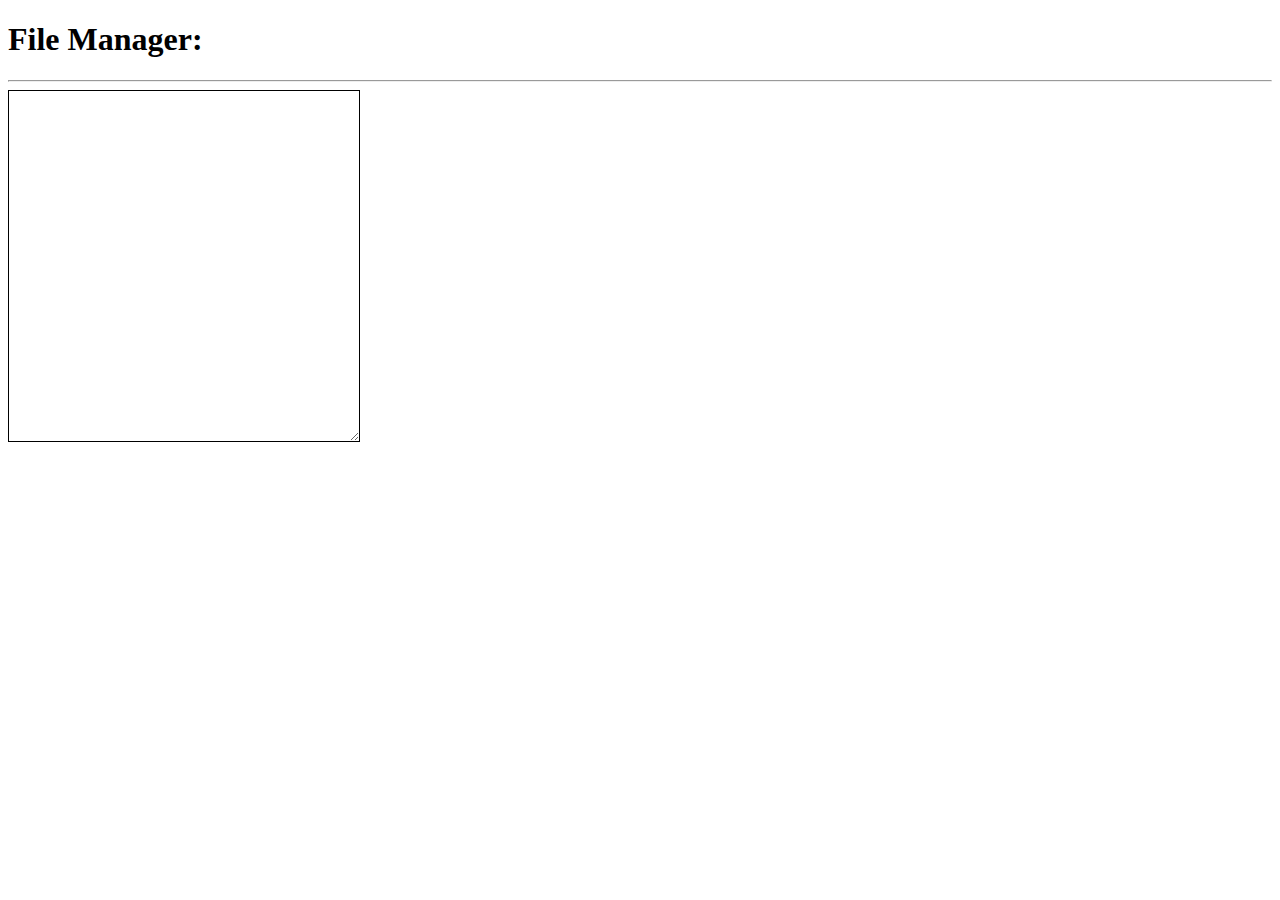
<file: static/im999maxgood-filemanager/index.html>
<!DOCTYPE html>
<html>
    <head>
        <title>File Manager</title>
        <link rel="stylesheet" href="css/im999maxgood-filemanager-main.css">

        <!-- im999 for icons -->
        <link rel="stylesheet" href="https://cdnjs.cloudflare.com/ajax/libs/font-awesome/4.7.0/css/font-awesome.min.css">

        <script src="js/im999maxgood-filemanager-python.js" ></script>
    </head>
    <body>
        <h1>File Manager:</h1>
        <hr/>
        <div id="div-file-list">

        </div>

        <!-- jQuery JS -->
        <script src="https://ajax.googleapis.com/ajax/libs/jquery/1.12.4/jquery.min.js"></script>

        <script>
            im999maxgood_file_manager.init({
                selector: 'div-file-list'                
            });
        </script>

    </body>
</html>
</file>
<file: static/im999maxgood-filemanager/css/im999maxgood-filemanager-main.css>
#div-file-list{
    width: 350px;
    height: 350px;

    min-width: 350px;
    min-height: 350px;
    
    /*overflow: overlay;*/
    overflow: hidden;
    
    border: 1px solid black;

    resize: both;
}


#hPath{
    margin: 1px;
    background-color: antiquewhite;

    font-size: 0.83em;
    font-weight: bold;

    display: grid;
}


#hPath a{
    text-decoration: underline;
    color: blue;
}


#hPath a:hover{
    cursor: pointer;
}


#div-file-list table tr th{
    background-color: rosybrown;
}


#div-file-list table tr:nth-child(even){
    background-color: antiquewhite;
}


#div-file-list table tr:nth-child(odd){
    background-color: ivory;
}


#div-file-list table .dir span[im999-data='K'], 
#div-file-list table .dir span[im999-data='N']{
    cursor: pointer;
    display: inline-block;
    width: 100%;
}


#hStatus{
    margin: 2px;

    font-size: 0.83em;
    font-weight: bold;
}


#hStatus.normal{
    background-color: beige;    
}


#hStatus.error{
    background-color: indianred; /*red;*/   
}


#hStatus.ok{
    background-color: lightgreen; /*green;*/    
}


#div-file-list button{
    height: 25px;
    margin: 1px;

    border-radius: 25%;
    border: 1px solid gray;
}


#divButtons{
    height: 8%;
}


#hPath{
    /*height: 8%;*/
    height: 12%;
}


#hStatus{
    height: 5%;
}


/* im999 for scroll tbody*******/
.tableFixHead {
    overflow-y: auto; /* make the table scrollable if height is more than 200 px  */
    
    /*height: 200px;*/ /* gives an initial height of 200px to the table */

    /*height: 80%;*/
    height: 75%;
    width: 100%;
}


.tableFixHead thead th {
    position: sticky; /* make the table heads sticky */
    top: 0px; /* table head will be placed from the top of the table and sticks to it */
}


.tableFixHead table{
    width: 100%;
}


.tableFixHead thead tr  th:nth-of-type(1),
.tableFixHead tbody tr  td:nth-of-type(1) {
    width: 7%;
}


.tableFixHead thead tr  th:nth-of-type(2),
.tableFixHead tbody tr  td:nth-of-type(2) {
    width: 13%;
}


.tableFixHead thead tr  th:nth-of-type(3),
.tableFixHead tbody tr  td:nth-of-type(3) {
    width: 45%;
}


.tableFixHead thead tr  th:nth-of-type(4){
    width: 30%;
} 


.tableFixHead thead tr  th:nth-of-type(5){
    width: 5%;
}


.tableFixHead tbody tr  td:nth-of-type(4), 
.tableFixHead tbody tr  td:nth-of-type(5), 
.tableFixHead tbody tr  td:nth-of-type(6){
    width: 10%;
    text-align: center;
} 


.tableFixHead tbody tr  td:nth-of-type(7) 
{
    width: 5%;
    text-align: center;
}

/*#div-search-im999*******************************************/
#div-search-im999{
    position: relative;
}


#div-search-im999 input{
    width: 75%;
}


#div-search-list-im999{
    box-shadow: 0 1px 6px rgba(32,33,36,.28);
    background-color: white;
    border: 1px solid gray;

    position: absolute;
    padding: 10px;
    z-index: 100;
    width: 75%;
}


#div-search-list-im999 ul{
    margin: 0px;
    padding: 0px;

    list-style-type: none;
}


#div-search-list-im999 ul li{
    min-height: 25px;

    position: relative;
    overflow: hidden;
}


#div-search-list-im999 ul li:hover{
    background-color: #eee;
}


.div-search-list-im999-li-active{
    background-color: #eee;
}


#div-search-list-im999 ul li a{
    width: 100%;
    /*display: inline-block;*/

    font-size: medium;
    font-weight: normal;
}


#div-search-list-im999:empty {
    border: none;
    padding: 0px;
    /*overflow: auto;*/
}


#div-search-list-im999 .im999-go-icon{
    position: absolute;
    right: 0px;

    cursor: pointer;
    
    /*height: 20px;*/
}

/*
i.delete-icon-im999 {
    width: 15px;
    background-image: url('/static/im999maxgood-filemanager/img/close.png');
    display: block;
    height: 15px;
    background-repeat: no-repeat;
    background-position: top left;
    background-size: 15px;
}
*/
</file>
